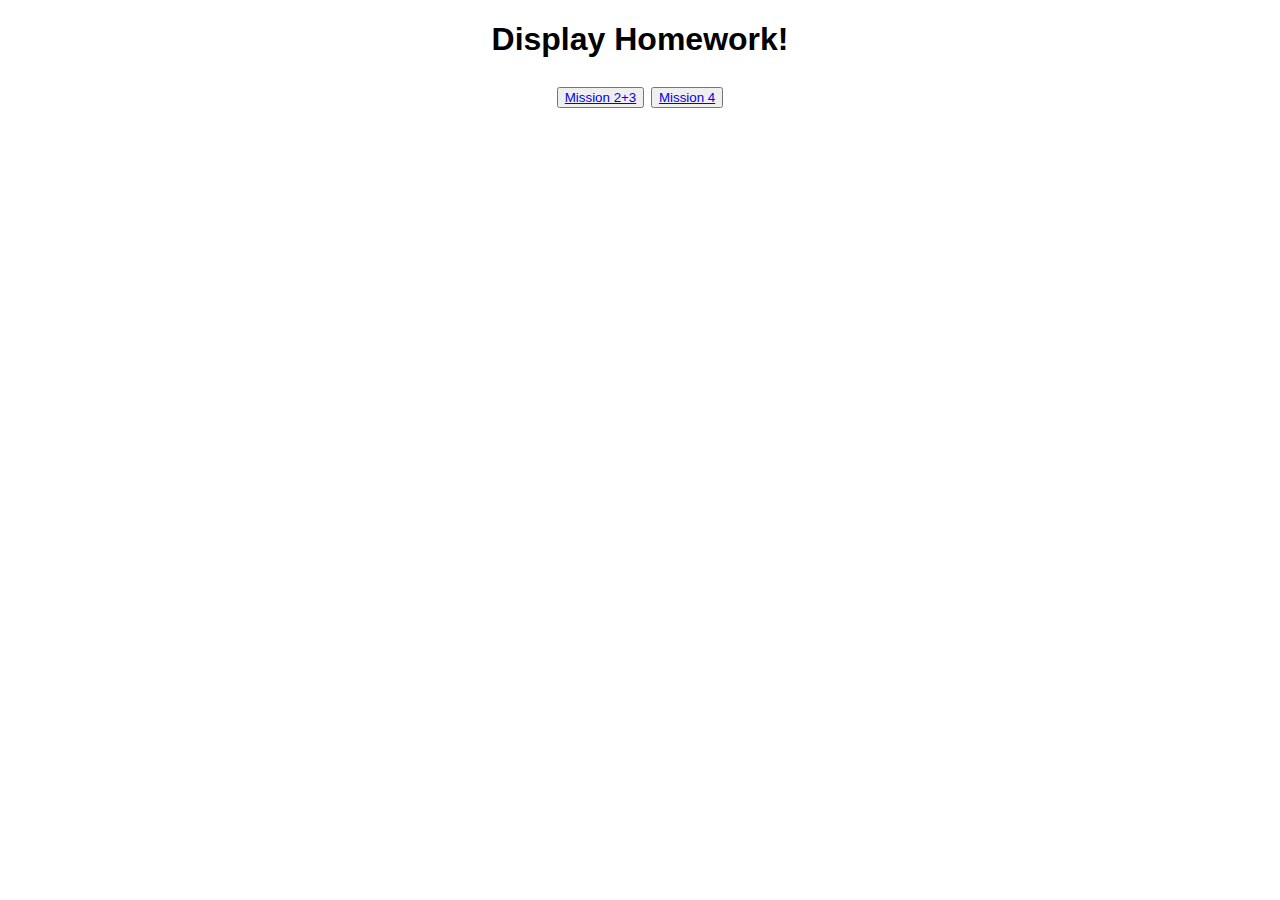
<file: index.html>
<!DOCTYPE html>
<html lang="en">
  <head>
    <meta charset="UTF-8" />
    <meta http-equiv="X-UA-Compatible" content="IE=edge" />
    <meta name="viewport" content="width=device-width, initial-scale=1.0" />
    <link rel="stylesheet" href="style.css" />
    <title>display homework 20-12</title>
  </head>
  <body>
    <h1>Display Homework!</h1>
    <h2>
      <button>
        <a href="./mission2-3.html" target="_blank">Mission 2+3</a>
      </button>
      <button><a href="./mission4.html" target="_blank">Mission 4</a></button>
    </h2>
  </body>
</html>
</file>
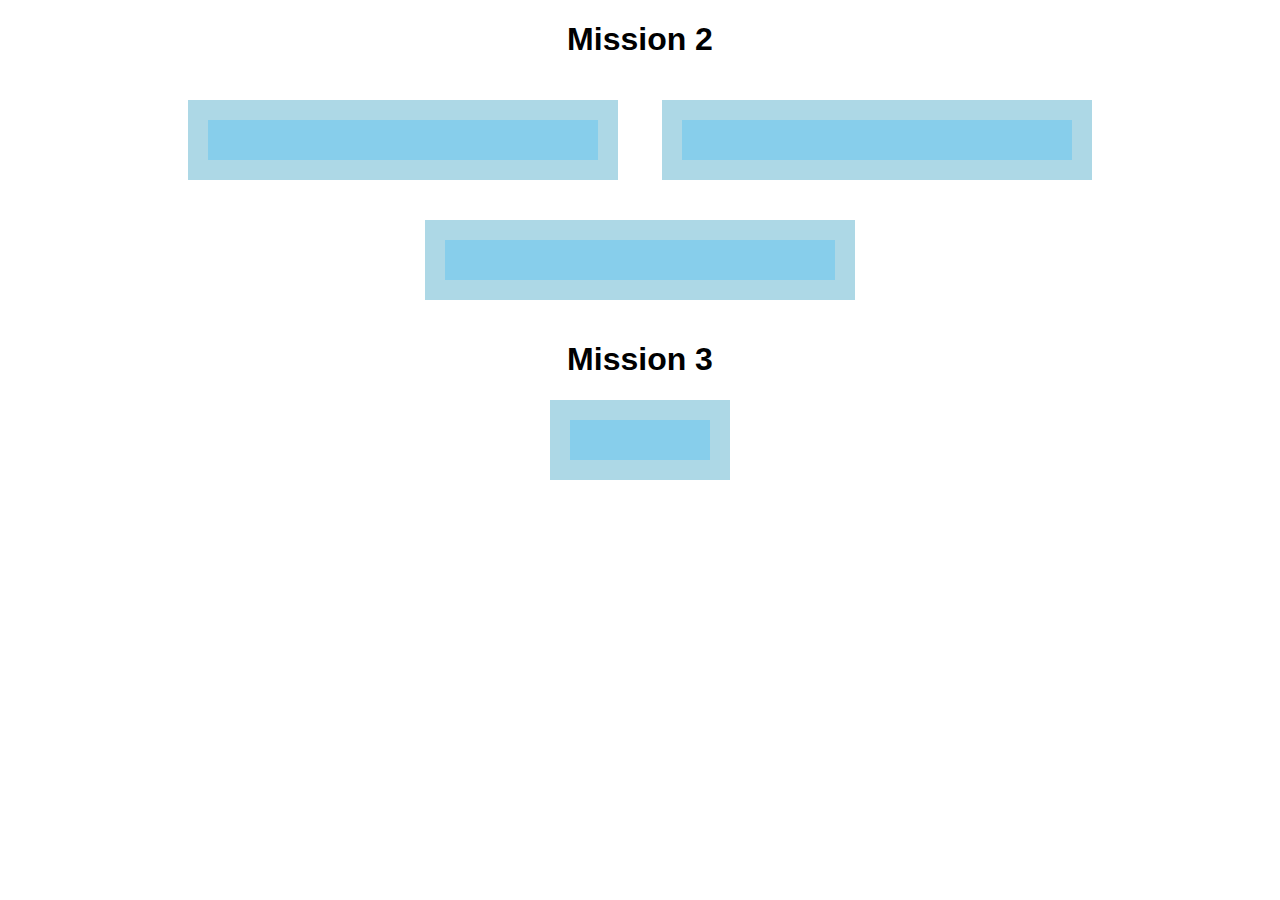
<file: mission2-3.html>
<!DOCTYPE html>
<html lang="en">
  <head>
    <meta charset="UTF-8" />
    <meta http-equiv="X-UA-Compatible" content="IE=edge" />
    <meta name="viewport" content="width=device-width, initial-scale=1.0" />
    <link rel="stylesheet" href="style.css" />
    <title>Mission 2+3</title>
  </head>
  <body>
    <h1>Mission 2</h1>
    <div class="all3">
      <div class="ex">Div 1</div>
      <div class="ex">Div 2</div>
      <div class="ex">Div 3</div>
    </div>
    <h1>Mission 3</h1>
    <div id="mission3">Div!</div>
  </body>
</html>
</file>
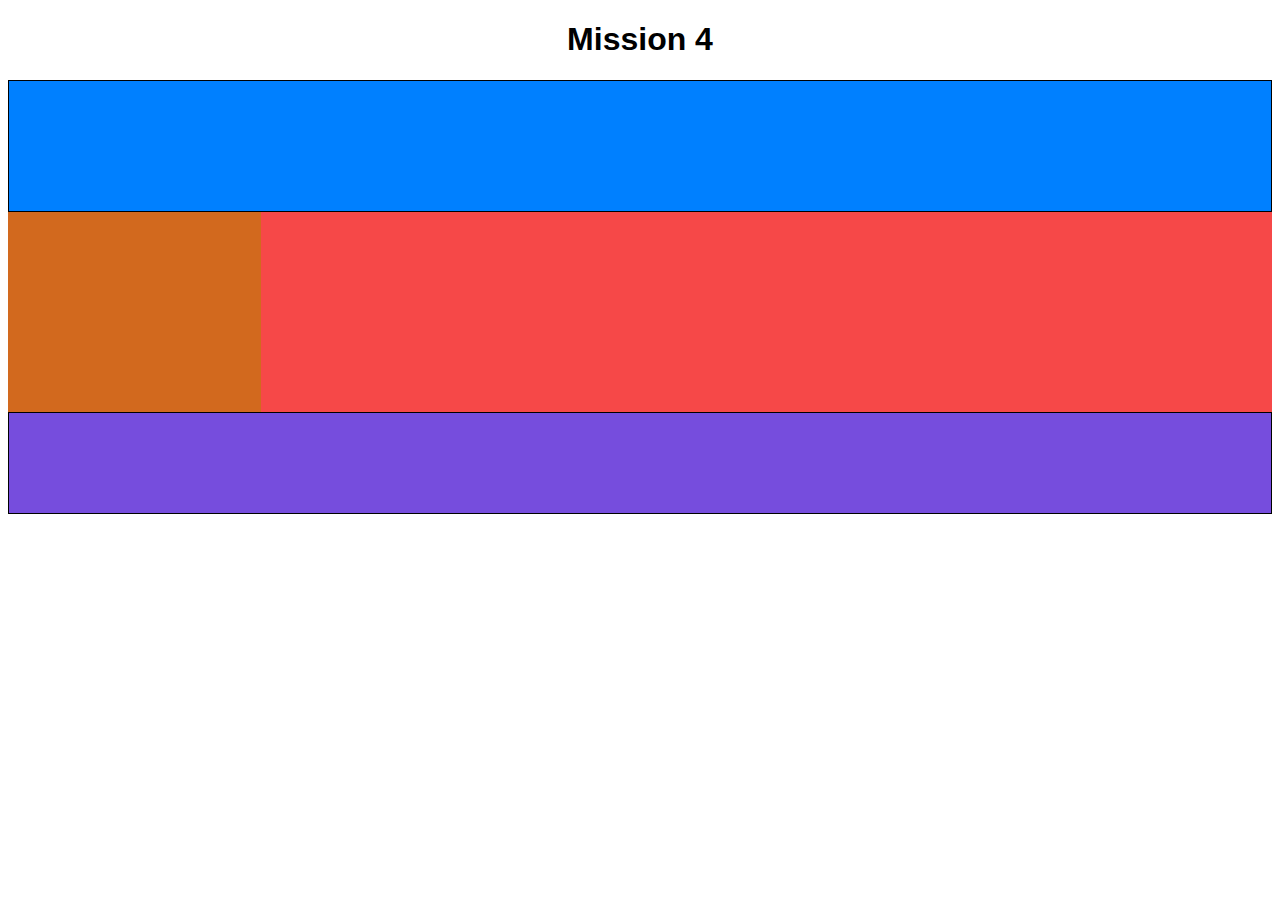
<file: mission4.html>
<!DOCTYPE html>
<html lang="en">
  <head>
    <meta charset="UTF-8" />
    <meta http-equiv="X-UA-Compatible" content="IE=edge" />
    <meta name="viewport" content="width=device-width, initial-scale=1.0" />
    <title>mission 4</title>
    <link rel="stylesheet" href="style.css" />
  </head>
  <body>
    <h1>Mission 4</h1>

    <header>
      <div class="head">DIV1</div>
    </header>
    <main class="main">
      <div class="left">DIV2</div>
      <div class="right">DIV3</div>
    </main>
    <footer>
      <div class="foot">DIV4</div>
    </footer>
  </body>
</html>
</file>
<file: style.css>
body {
  font-family: Impact, Haettenschweiler, "Arial Narrow Bold", sans-serif;
  background-color: rgb(255, 255, 255);
}
h1 {
  text-align: center;
}

.all3 {
  margin-right: auto;
  text-align: center;
}

.ex {
  background-color: skyblue;
  border: 20px solid lightblue;
  padding: 20px;
  margin: 20px;
  display: inline-block;
  width: 350px;
  font-size: 0;
}

h2 {
  text-align: center;
}
#mission3 {
  background-color: skyblue;
  border: 20px solid lightblue;
  padding: 20px;
  text-align: center;
  width: 100px;
  display: block;
  margin-inline: auto;
  font-size: 0;
}

.head {
  background-color: rgb(0, 128, 255);
  border: 1px solid rgb(0, 0, 0);
  text-align: center;
  padding: 15px;
  height: 100px;
  font-size: 0;
}

.foot {
  background-color: rgb(118, 77, 221);
  border: 1px solid rgb(0, 0, 0);
  text-align: center;
  display: block;
  text-align: center;
  height: 100px;
  font-size: 0;
}

main {
  display: block;
  background-color: rgb(0, 0, 0);
  height: 200px;
  text-align: center;
  font-size: 0;
}

.left {
  display: inline-block;
  width: 20%;
  height: 200px;
  background-color: chocolate;
  text-align: center;
  font-size: 0;
}

.right {
  display: inline-block;
  width: 80%;
  height: 200px;
  background-color: rgb(246, 72, 72);
  text-align: center;
  font-size: 0;
}
</file>
